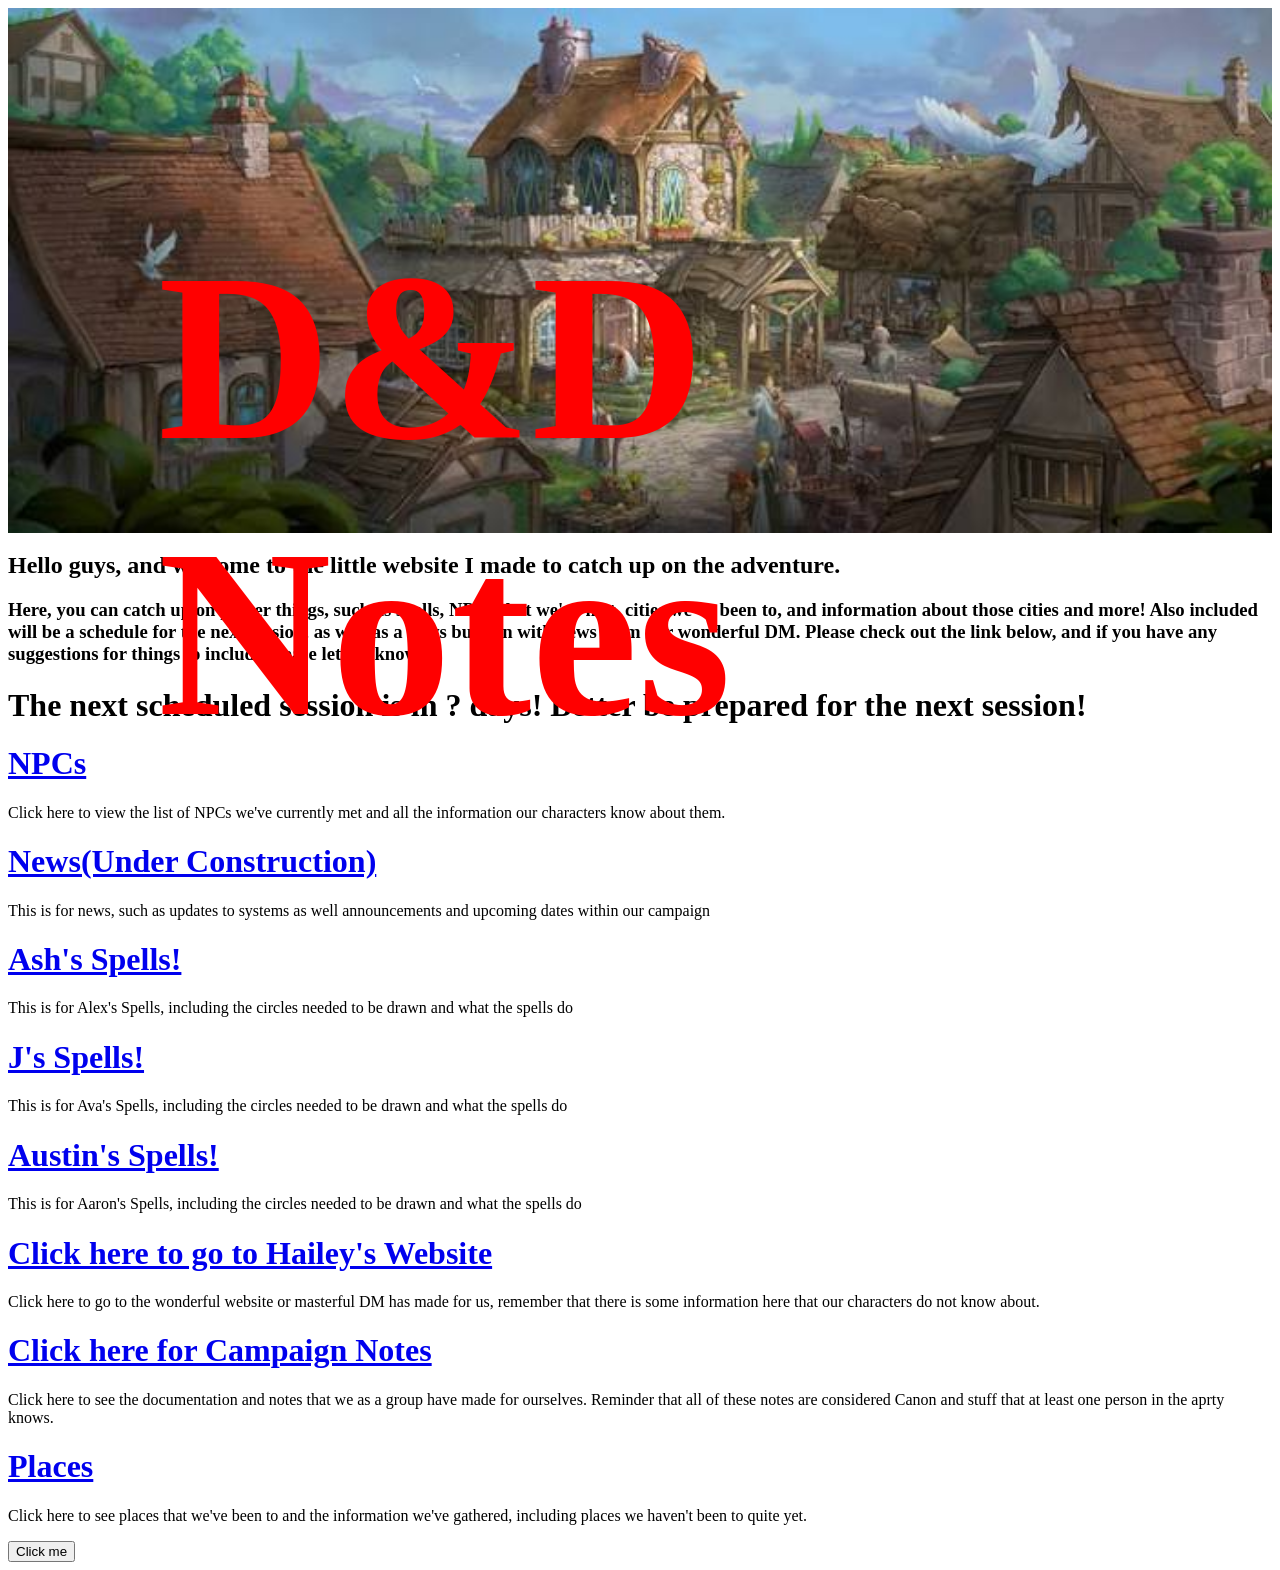
<file: index.html>
<!DOCTYPE html>
<html>
<head>
    <title>D&D</title>
        <link rel="stylesheet" href="style.css">
        <meta name="viewport" content="width=device-width, initial-scale=1.0">
    </head>
    <body>
    <header class="hero">
    <img src="Images/header.jpeg" class="header-image">
    <h1 class="title">D&D Notes</h1>
</header>
        <h2>Hello guys, and welcome to the little website I made to catch up on the adventure. </h2>
        <h3>Here, you can catch up on player things, such as spells, NPCs that we've met, cities we've been to, 
            and information about those cities and more! Also included will be a schedule for the next session, as well as a news bulletin
            with news from our wonderful DM. Please check out the link below, and if you have any suggestions for things to include please
        let me know!</h3>

        <h1 class="reminder">The next scheduled session is in ? days! Better be prepared for the next session!</h1>
        <h1> <a href="NPCs.html">NPCs</a> </h1>
        <p>Click here to view the list of NPCs we've currently met and all the information our characters know about them.</p>
        <h1> <a href="News.html">News(Under Construction)</a> </h1>
        <p>This is for news, such as updates to systems as well announcements and upcoming dates within our campaign</p>
        <h1> <a href="Ash.html">Ash's Spells!</a> </h1>
        <p>This is for Alex's Spells, including the circles needed to be drawn and what the spells do</p>
        <h1> <a href="J.html">J's Spells!</a> </h1>
        <p>This is for Ava's Spells, including the circles needed to be drawn and what the spells do</p>
        <h1> <a href="Austin.html">Austin's Spells!</a> </h1>
        <p>This is for Aaron's Spells, including the circles needed to be drawn and what the spells do</p>
        <h1> <a href="https://sites.google.com/view/lumiracitiestownsandmore/home?authuser=0">Click here to go to Hailey's Website</a> </h1>
        <p>Click here to go to the wonderful website or masterful DM has made for us, remember that there is some information here that our characters do not know about.</p>
        <h1> <a href="https://docs.google.com/document/d/1y6e4PqFNk6FmJSvG7waiiVkzjkTU_cMzi3qWFj-cFwU/edit?tab=t.0">Click here for Campaign Notes</a> </h1>
        <p>Click here to see the documentation and notes that we as a group have made for ourselves. Reminder that all of these notes are considered Canon and stuff that at least one person in the aprty knows.</p>
        <h1><a href="Places.html">Places</a></h1>
        <p>Click here to see places that we've been to and the information we've gathered, including places we haven't been to quite yet.</p>




</body>
        <a href="https://www.youtube.com/watch?v=dQw4w9WgXcQ">
            <button>Click me</button>
        </a>
</html>
</file>
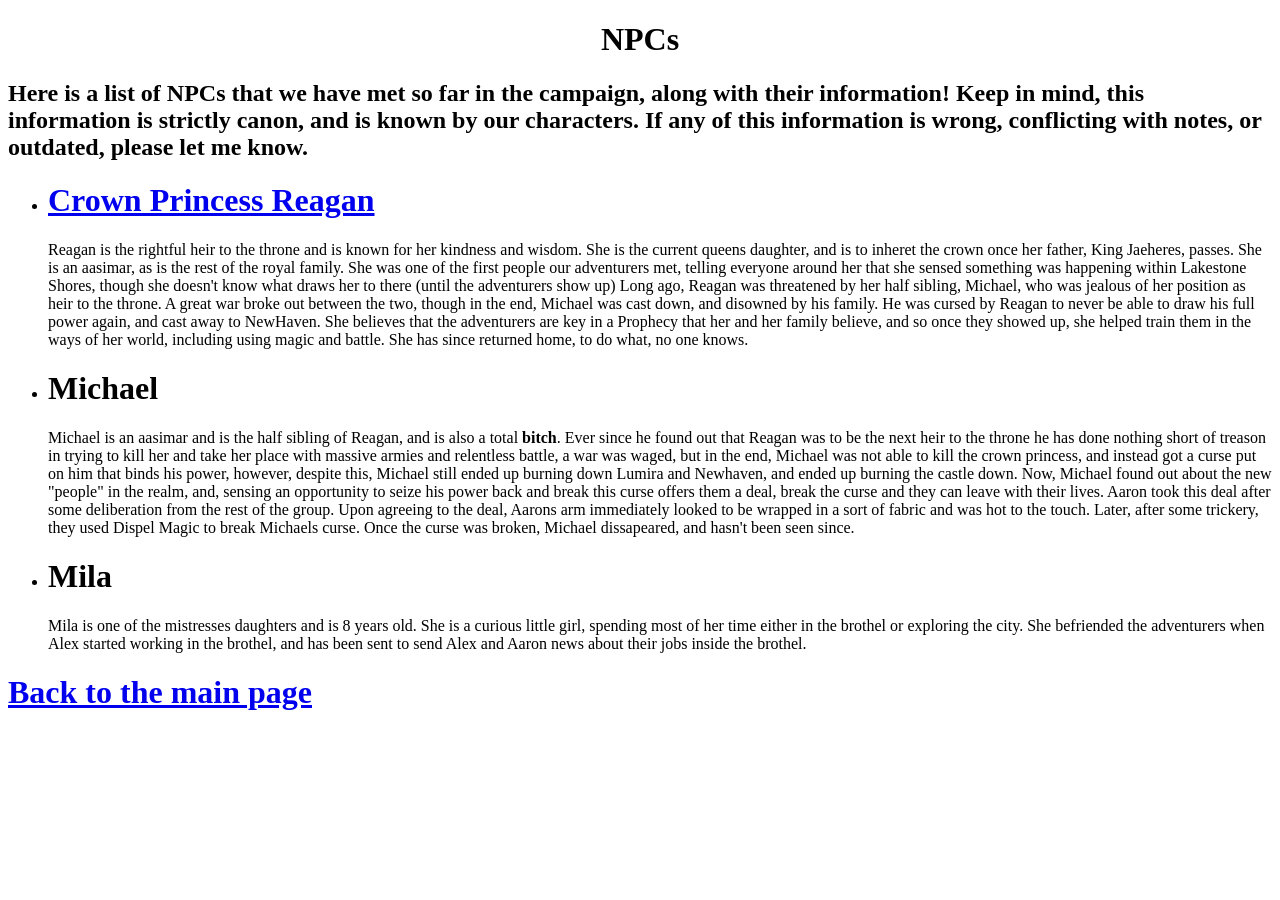
<file: NPCs.html>
<!DOCTYPE html>
<head></head>
<title>NPCs</title>
<body>
    <style>
        header{
            text-align:center
        }
    </style>
    <header><h1>NPCs</h1></header>
    <h2>Here is a list of NPCs that we have met so far in the campaign, along with their information! Keep in mind, this information is strictly canon, and is known by our characters. If any of this information is wrong, conflicting with notes, or outdated, please let me know.</h2>
    <ul>
        <li><h1> <a href="https://sites.google.com/view/lumiracitiestownsandmore/crown-princess-reagan?authuser=0">Crown Princess Reagan</a></h1></li>
        <p>Reagan is the rightful heir to the throne and is known 
        for her kindness and wisdom. She is the current queens
        daughter, and is to inheret the crown once her father, 
        King Jaeheres, passes. She is an aasimar, as is the rest of the royal family.
        She was one of the first people our adventurers met, 
        telling everyone around her that she sensed something was happening within Lakestone Shores, 
        though she doesn't know what draws her to there (until the adventurers show up)
        Long ago, Reagan was threatened by her half sibling, Michael, who was jealous of her position as heir to the throne. A great war broke out between the two, though in the end, Michael was cast down, and disowned by his family. He was cursed by Reagan to never be able to draw his full power again, and cast away to NewHaven.
        She believes that the adventurers are key in a Prophecy that her and her family believe, and so once they showed up, she helped train them in the ways of her world, including using magic and battle. She has since returned home, to do what, no one knows.
</p>
        <li><h1>Michael</h1></li>
        <p>Michael is an aasimar and is the half sibling of Reagan, and is also a total <b>bitch</b>.
        Ever since he found out that Reagan was to be the next heir to the throne he has done nothing short of treason in trying to kill her and take her place
        with massive armies and relentless battle, a war was waged, 
        but in the end, Michael was not able to kill the crown 
        princess, and instead got a curse put on him that binds his 
        power, however, despite this, Michael still ended up burning down
        Lumira and Newhaven, and ended up burning the castle down. Now, Michael found out about
        the new "people" in the realm, and, sensing an opportunity to seize his power back and break this curse
        offers them a deal, break the curse and they can leave with their lives. Aaron took this deal after some deliberation from the rest of the group. Upon agreeing to the deal, 
        Aarons arm immediately looked to be wrapped in a sort of 
        fabric and was hot to the touch. Later, after some trickery,
        they used Dispel Magic to break Michaels curse. 
        Once the curse was broken, Michael dissapeared, and 
        hasn't been seen since.<p>
        <li><h1>Mila</h1></li>
        <p>Mila is one of the mistresses daughters and is 8 years old. She is a curious little girl, spending most of her time either in the brothel or exploring the city.
            She befriended the adventurers when Alex started working in the brothel, and has been sent to send Alex and Aaron news about their jobs inside the brothel.
        </p>
    </ul>
    <h1> <a href="index.html">Back to the main page</a>
    </body>
</file>
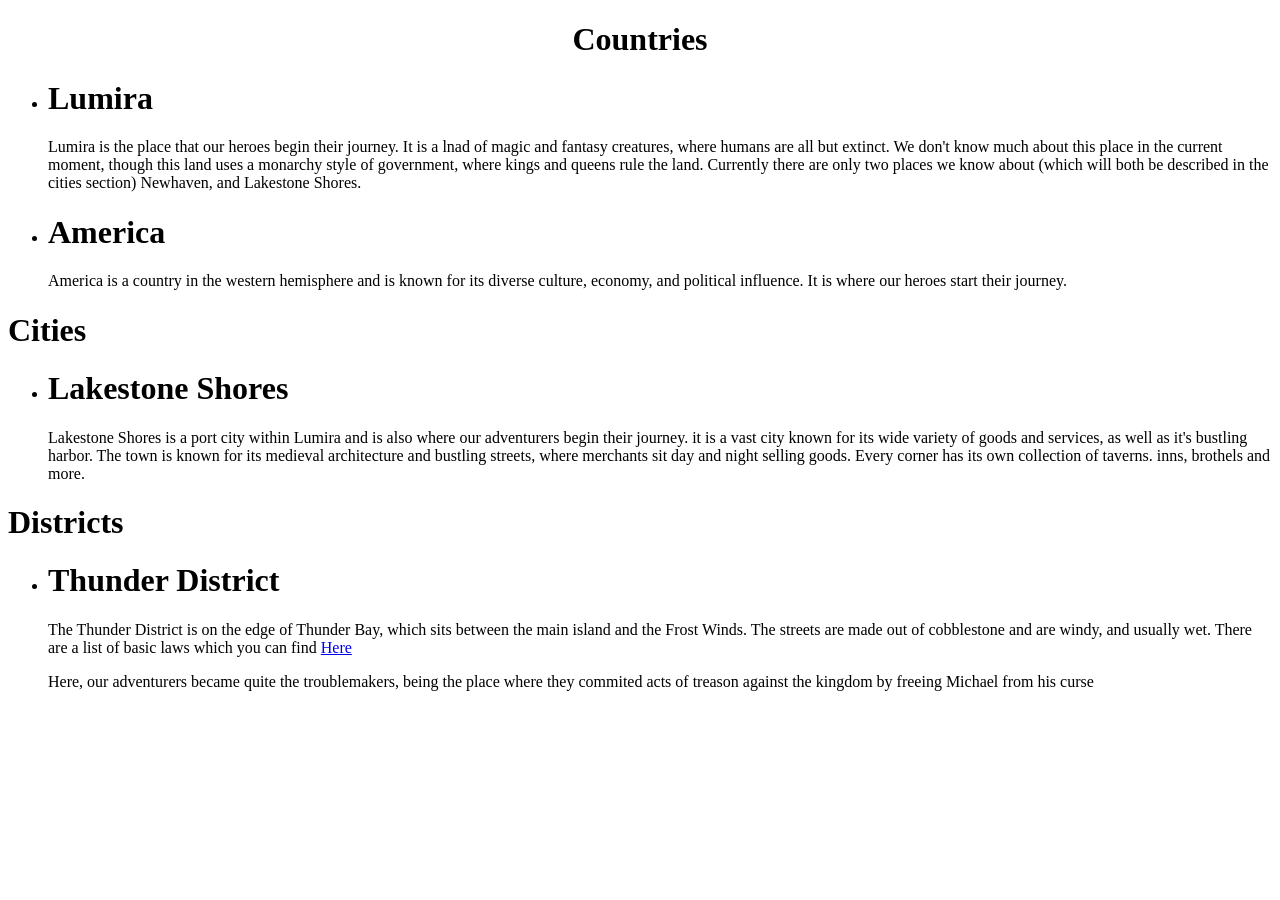
<file: Places.html>
<!DOCTYPE html>
<html>
<title>Places</title>
<header><h1>Countries</h1></header>
<style>
header {
    text-align:center
}



</style>
<body>
    <ul>
        <li>
            <h1>Lumira</h1>
            <p>Lumira is the place that our heroes begin their journey. It is a lnad of magic and fantasy creatures, where humans are all but extinct. We don't know much about this place in the current moment, though this land uses a monarchy style of government, where kings and queens rule the land.
                Currently there are only two places we know about (which will both be described in the cities section) Newhaven, and Lakestone Shores.</p></li>
            <li>
                <h1>America</h1>
                <p>America is a country in the western hemisphere and is known for its diverse culture, economy, and political influence. It is where our heroes start their journey.
                </p>
            </li>
    </ul>
<head><h1>Cities</h1></head>
    <ul>
        <li>
            <h1>Lakestone Shores</h1>
            <p>Lakestone Shores is a port city within Lumira and is also where our adventurers begin their journey. it is a vast city known for its wide variety of goods and services, as well as it's bustling harbor. The town is known for its medieval architecture and bustling streets, where merchants sit day and night selling goods.
            Every corner has its own collection of taverns. inns, brothels and more. 
            </p>
        </li>
    </ul>
<head><h1>Districts</h1></head>
    <ul>
    <li>
        <h1>Thunder District</h1>
        <p>The Thunder District is on the edge of Thunder Bay, which sits between the main island and the Frost Winds. The streets are made out of cobblestone and are windy, and usually wet.
            There are a list of basic laws which you can find <a href="https://sites.google.com/view/lumiracitiestownsandmore/lakestone-shores">Here</a>
            <p>Here, our adventurers became quite the troublemakers, being the place where they commited acts of treason against the kingdom by freeing Michael from his curse</p>
            </a>
        </p>




    </li>
    </ul>
</body>





</ul>
</body>










</html>
</file>
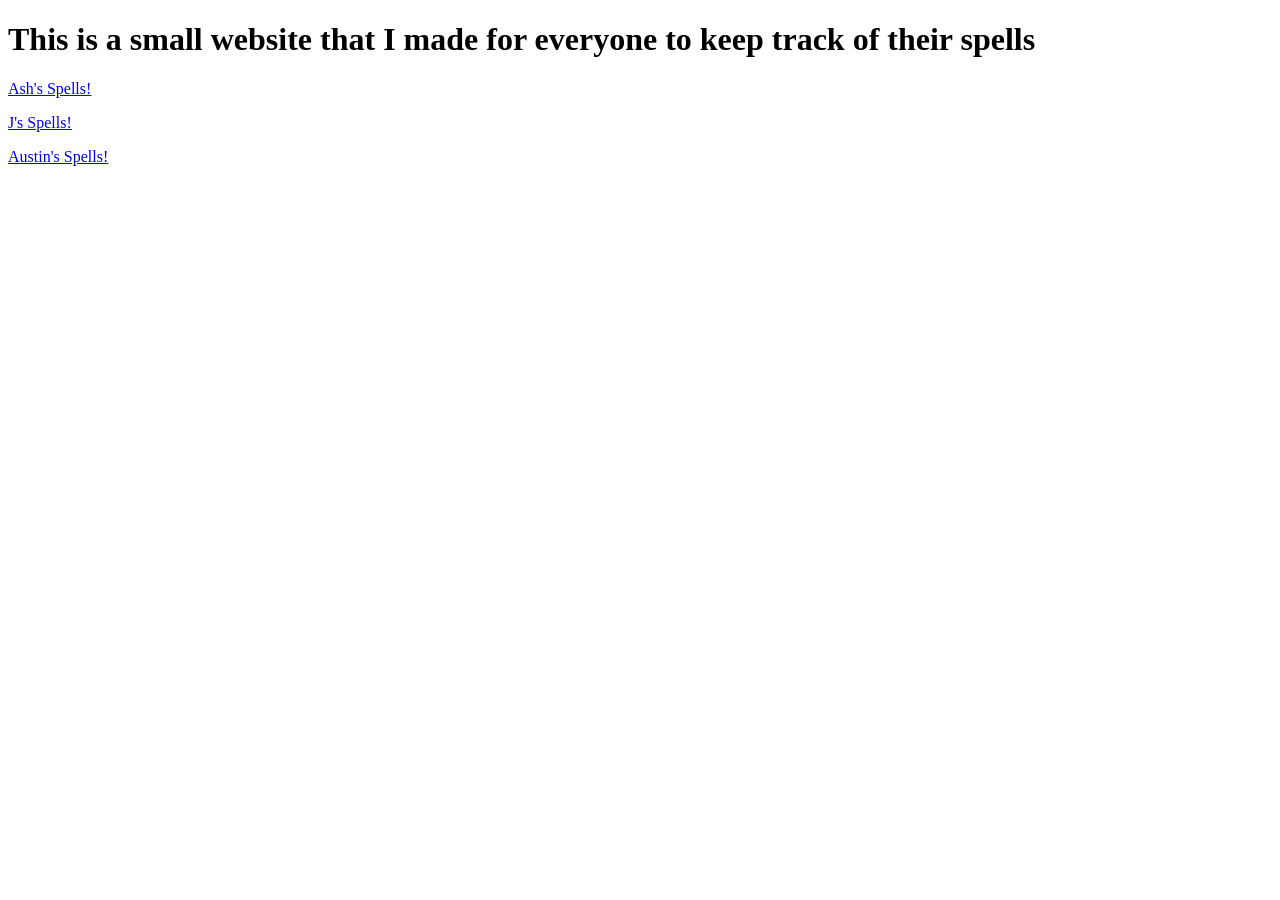
<file: Spellcasting.html>
<!DOCTYPE html>
<html>
    <head>
        <title>Spell Casting</title>
    </head>
    <body>
        <h1>This is a small website that I made for everyone to keep track of their spells</h1>
        <p> <a href="Ash.html">Ash's Spells!</a> </p>
        <p> <a href="J.html">J's Spells!</a> </p>
        <p> <a href="Austin.html">Austin's Spells!</a> </p>
    </body>
</html>
</file>
<file: style.css>
.header {
    position: relative;
    width: 100%;
}

.header-image {
    width: 100%;
    height: auto;
    display: block;
}
.hero {
    position: relative;
    width: 100%;

.header-image {
    width: 100%;
    height: auto;
    display: block;
}
}
.title {
    position: absolute;
    top:70%;
    left: 80%;
    color: red;
    font-size: 10rem;
}
@media (max-width: 900px) {
        .title {
        font-size: 4rem;
        top: 10%;
        left:20px
    }
}
@media (min-width: 600px) {
    .title {
        font-size: 6rem;
        top: 50px;
        left:21%
    }
}
@media (min-width: 1024px) {
    .title {
        font-size: 15rem;
        left: 150px
    }
}
</file>
